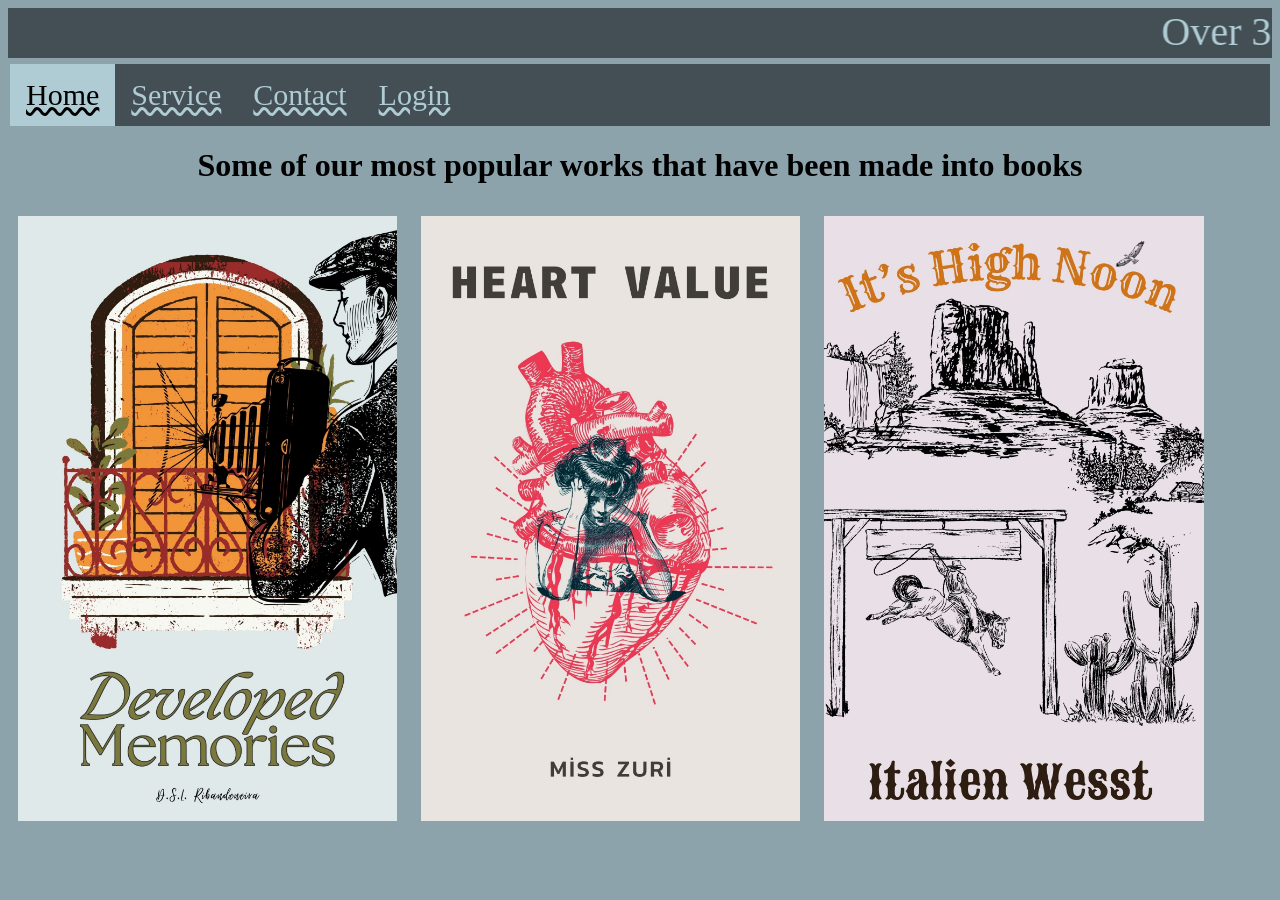
<file: index.html>
<!DOCTYPE html>
<html>
<head>
  <link rel="stylesheet" href="styles.css">
<title> Jackie CS 152</title>
</head>
<body>

<marquee> Over 3 stories and counting </marquee>

<div class="navigation">
  <a class="active" href="#home" >Home</a>
  <a href="service.html" >Service</a>
  <a href="contact.html" >Contact</a>
  <a href="login.html" >Login</a>
</div>

<h1> Some of our most popular works that have been made into books </h1>

<img src="developed memories.jpg" height="30%" width="30%" alt="developedMemories">
<img src="heart value.jpg" width="30%" height="30%" alt="heartValue">
<img src="its high noon.jpg" width="30%" height="30%" alt="itsHighNoon">

</body>
</html>
</file>
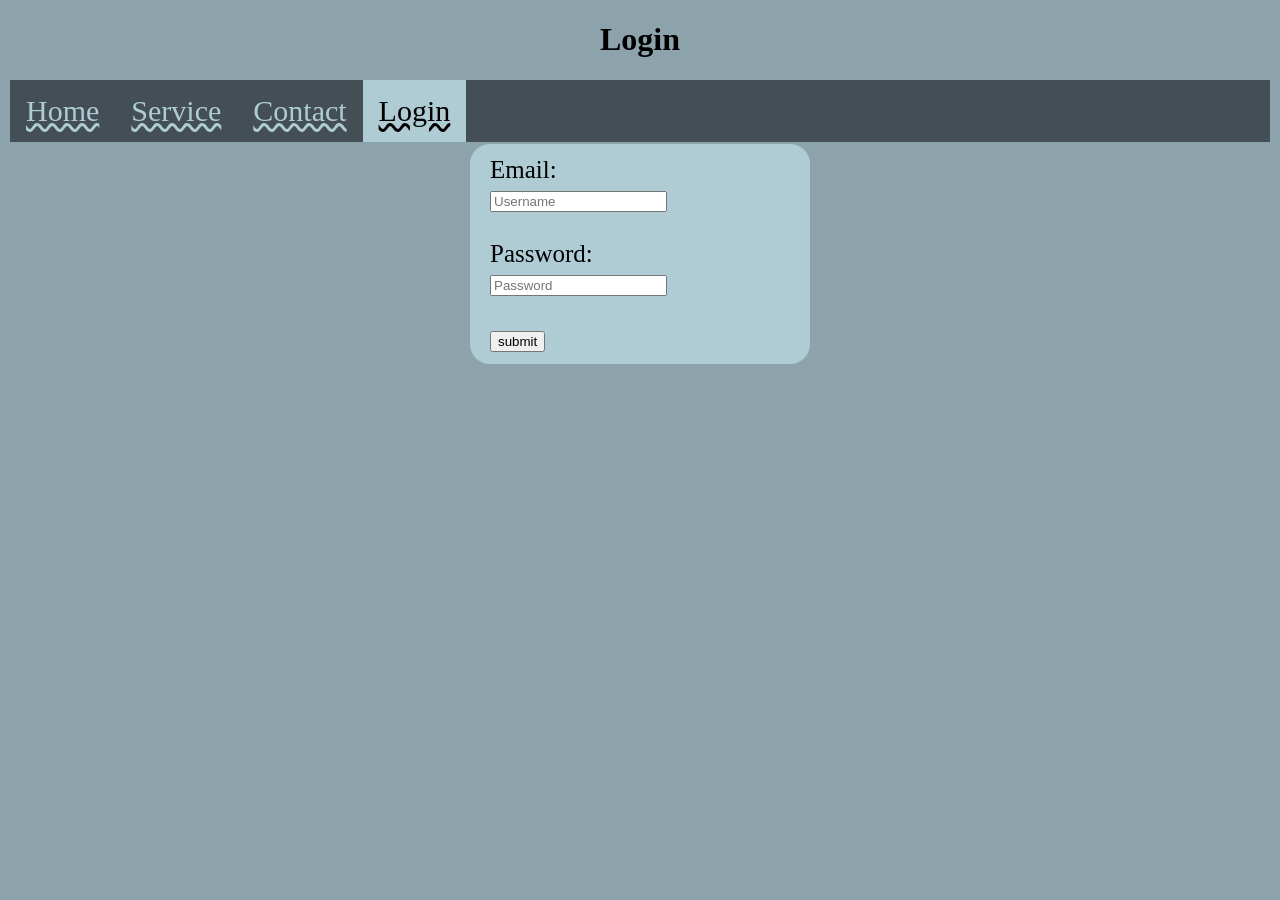
<file: login.html>
<!DOCTYPE HTML>
<html>
<link rel="stylesheet" href="styles.css">
<title> Login </title>
<head>
	<h1> Login </h1>
</head>
<body>
    <div class="navigation">
  <a href="index.html" >Home</a>
  <a href="service.html" >Service</a>
  <a class ="contact.html" href="contact.html" >Contact</a>
  <a class="active" href="login.html" >Login</a>
</div>

<div class="login">
	<form accept-charset="UTF-8" action="/login" method="post">
        <input name="authenticity_token" type="hidden"
value="NNb6+J/j46LcrgYUC60wQ2titMuJQ5lLqyAbnbAUkdo="
/>
        <label for="session_email">Email:</label><br>
        <input type="text" id="session_email" name="session[email]" placeholder="Username"><br><br>

        <label for="session_password">Password:</label><br>
        <input type="password" id="session_password" name="session[password]" placeholder="Password"><br><br>

        <input class="btn btn-primary" name="commit" type="submit" value="submit"/>

    </form>
</div>

</body>
</html>
</file>
<file: styles.css>
.navigation {
  overflow: hidden;
  background-color:#434f54;
}

.navigation a {
  float: left;
  color: #afccd5;
  text-align: center;
  padding: 14px 16px;
  text-decoration: wavy underline;
  font-size: 30px;
}

.navigation a:hover {
  background-color: #afccd5;
  color: black;
}

.navigation a.active {
  background-color: #afccd5;
  color: black;
}

.contact{
  margin: 0 auto;
  width: 300px;
  padding: 12px 20px;
  border-radius: 10px;
}
.login{
  margin: 0 auto;
  width: 300px;
  padding: 12px 20px;
  border-radius: 20px;
}

body {
  background-color: #8ca3ab;
}

img{
  float: center;
  display: inline-block;
  border-radius: 6px;
  padding: 10px 10px;

}
p {
    background-color: #whitesmoke;
    color: #afccd5;
    margin: 10px;
  }

div {
      color: black;
      background-color: #afccd5;
      margin: 2px;
      font-size: 25px;
    }

h1{
  text-align: center;
}

marquee{
  height: 50px;
  background-color: #434f54;
  font-size: 30pt;
  color:#afccd5;
}
</file>
